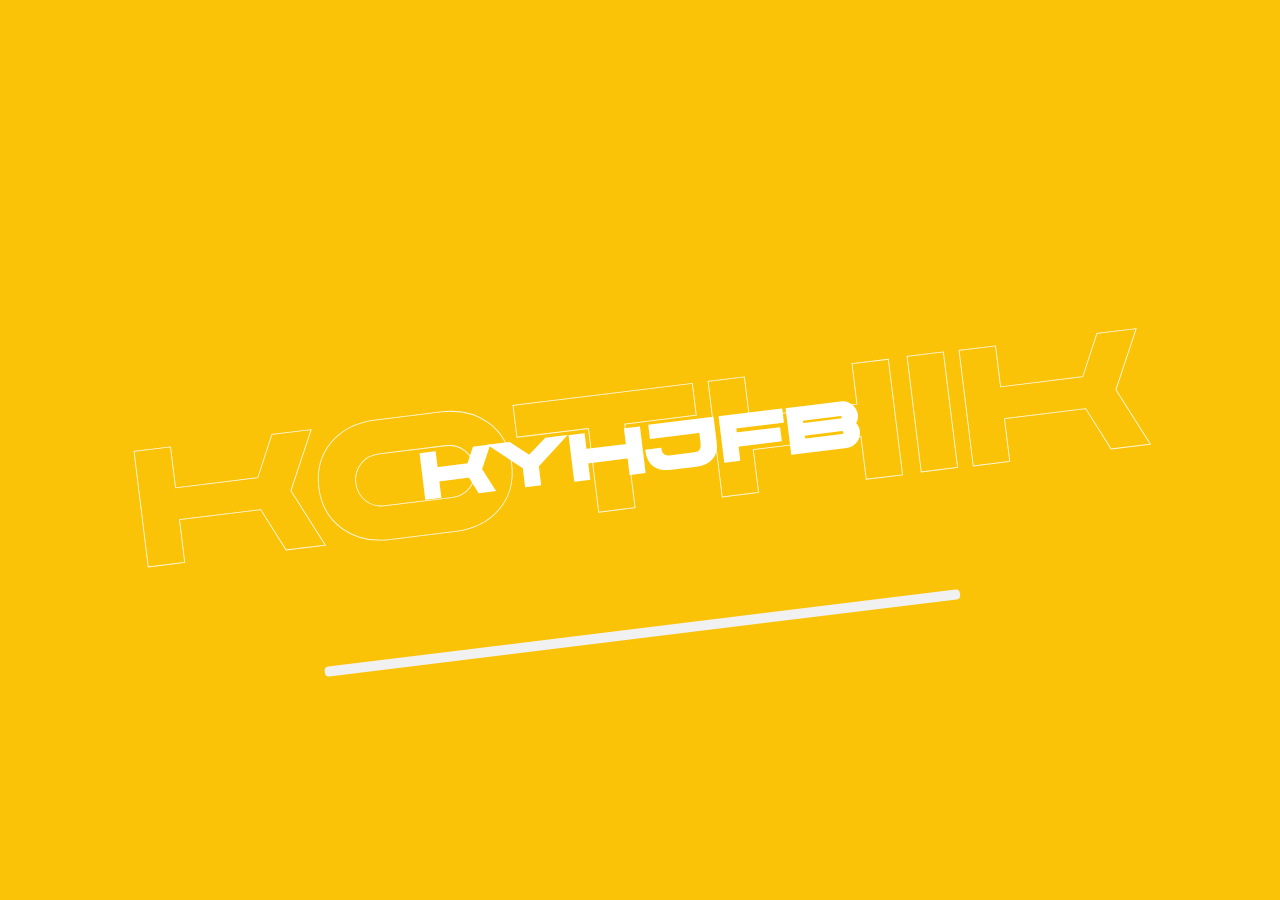
<file: index.html>
<!DOCTYPE html>
<html lang="en">
<head>
    <meta charset="UTF-8">
    <meta http-equiv="X-UA-Compatible" content="IE=edge">
    <meta name="viewport" content="width=device-width, initial-scale=1.0">
    <title>Food Delivery Website</title>
    <link rel="stylesheet" href="style.css">
</head>
<body>
    <div id="main">
        <div class="loader">
            <h2 class="zoom">KOTHIK</h2>
            <h1 class="scramble">KOTHIK</h1>
            <div class="Loading"></div>
        </div>
        <div class="svgwaala">
            <div id="dotted">
                <img id="donut" src="Images/donut.png" alt="">
                <img id="kothik-k" src="Images/Group 1.svg" alt="">
                <img id="kothik-k2" src="Images/Group 1.svg" alt="">
                <img id="kothik-o" src="Images/O.svg" alt="">
                <img id="kothik-t" src="Images/Group 2.svg" alt="">
                <img id="kothik-h" src="Images/Group 3.svg" alt="">
                <img id="kothik-i" src="Images/I.svg" alt="">
            </div>
            <div id="explore">
                <h1 onclick="setTimeout( example, 1200)">Explore</h1>
            </div>
        </div>
    </div>
    <script src="https://cdnjs.cloudflare.com/ajax/libs/jquery/3.6.0/jquery.js"></script>
    <script src="https://cdnjs.cloudflare.com/ajax/libs/gsap/3.11.4/gsap.min.js" integrity="sha512-f8mwTB+Bs8a5c46DEm7HQLcJuHMBaH/UFlcgyetMqqkvTcYg4g5VXsYR71b3qC82lZytjNYvBj2pf0VekA9/FQ==" crossorigin="anonymous" referrerpolicy="no-referrer"></script>
    <script src="descrambler.js"></script>
    <script src="script.js"></script>
</body>
</html>
</file>
<file: style.css>
@font-face {
    font-family: Chaand;
    src: url(/Font/chaney-ultraextended-webfont.ttf);
}

*{
    margin: 0;
    padding: 0;
    box-sizing: border-box;
}

html, body{
    width: 100%;
    height: 100vh;
}

#main{
    width: 100%;
    min-height: 100vh;
}

.loader{
    position: absolute;
    width: 100%;
    height: 100vh;
    background-color: rgb(250, 195, 8);
    animation: pulse 3s;
    z-index: 9;
}

.zoom{
    position: absolute;
    top: 50%;
    left: 50%;
    transform: translate(-50%, -50%) rotate(-7deg);
    font-size: 13vw;
    font-family: Chaand;
    -webkit-text-stroke-width: 0.09vh;
    -webkit-text-fill-color: transparent;
    -webkit-text-stroke-color: #fff;
    outline: none;
    font-weight: 200;
    opacity: 0.89;
}

.loader h1{
    position: absolute;
    top: 50%;
    left: 50%;
    transform: translate(-50%, -50%) rotate(-7deg);
    font-size: 5vw;
    font-family: Chaand;
    color: #fff;
}

.Loading {
    bottom: -65%;
    left: 50%;
    transform: rotate(-7deg) translate(-50%, 0%);
    position: relative;
    display: inline-block;
    width: 50%;
    height: 10px;
    background: #f1f1f1;
    border-radius: 4px;
    overflow: hidden;
  }
  
  .Loading:after {
      content: "";
      position: absolute;
      bottom: 10%;
      height: 100%;
      border-radius: 4px;
      animation: load 3s;
    }
    
  
  @keyframes load {
    0% {
      width: 0;
      background: #a28089;
    }
  
    25% {
      width: 25%;
      background: #a0d2eb;
    }
  
    50% {
      width: 50%;
      background: #d0bdf4;
    }
  
    75% {
      width: 75%;
      background: #d2d2d2;
    }
  
    100% {
      width: 100%;
      background: rgb(250,195,8);
    }
  }
  
  @keyframes pulse {
    0% {
      background: #a28089;
    }
  
    25% {
      background: #a0d2eb;
    }
  
    50% {
      background: #d0bdf4;
    }
  
    75% {
      background: #d2d2d2;
    }
  
    100% {
      background: rgb(250, 195, 8);
    }
  }

  .svgwaala {
    position: relative;
    width: 100%;
    height: 100vh;
    display: flex;
    align-items: center;
    justify-content: center;
    background-image: url(/Images/back1.jpg);
    background-size: cover;
    background-position: bottom;
    opacity: 0;
    overflow: hidden;
    transition: all cubic-bezier(0.19, 1, 0.22, 1) 1.5s;
    z-index: 99;
  }
  
  #dotted {
    width: 130%;
    height: 130vh;
    display: flex;
    align-items: center;
    justify-content: center;
    background-image: url(/Images/back.png);
    background-size: cover;
    background-position: center;
    animation: dotte 8s ease-in-out alternate infinite;
  }
  
  #dotted > img:nth-child(1) {
    position: absolute;
    top: 50%;
    left: 50%;
    transform: translate(-50%, -50%);
    width: 12vw;
    animation: updown 2s ease-in-out alternate infinite;
    opacity: 0;
  }
  
  #kothik-k {
    position: absolute;
    width: 9vw;
    top: 25%;
    left: 39%;
    animation: letter 1.9s ease-in-out alternate infinite;
  }
  #kothik-k2 {
    position: absolute;
    width: 5vw;
    top: 43%;
    left: 42%;
    animation: letter 1.9s ease-in-out alternate infinite;
  }
  #kothik-o {
    position: absolute;
    width: 7vw;
    top: 25%;
    left: 54%;
    z-index: 2;
    animation: letter 1.8s ease-in-out alternate infinite;
  }
  #kothik-t {
    position: absolute;
    width: 10vw;
    top: 38%;
    left: 54%;
    animation: letter 1.9s ease-in-out alternate infinite;
  }
  #kothik-h {
    position: absolute;
    width: 7vw;
    top: 50%;
    left: 53%;
    animation: letter 1.8s ease-in-out alternate infinite;
  }
  #kothik-i {
    position: absolute;
    width: 15vw;
    top: 44%;
    left: 38%;
    z-index: 9;
    animation: letter 1.9s ease-in-out alternate infinite;
  }
  
  
  #explore {
    position: absolute;
    display: flex;
    align-items: center;
    justify-content: center;
    top: 75.6%;
    width: 7vw;
    height: 2vw;
    color: #ffffff;
    background: rgba(255, 255, 255, 0.45);
    box-shadow: 0 8px 32px 0 rgba(229, 116, 45, 0.37);
    backdrop-filter: blur(4px);
    -webkit-backdrop-filter: blur(4px);
    border-radius: 10px;
    font-size: 0.5vw;
    cursor: pointer;
    font-family: product sans;
  }
  
  #explore a h1 {
    color: #fff;
  }
  
  @keyframes updown {
    from {
      margin-top: -1vw;
    }
  
    to {
      margin-top: 1vw;
    }
  }
  
  @keyframes letter {
    from {
      margin-top: 0vw;
    }
  
    to {
      margin-top: 1vw;
    }
  }
  
  @keyframes dotte {
    from {
      margin-top: -15%;
      margin-left: -15%;
    }
  }

  #main-again {
    width: 100%;
    min-height: 100vh;
  }
  
  #nav {
    position: absolute;
    z-index: 99;
    display: flex;
    width: 100%;
    height: 10vh;
  }
  
  .nav-part {
    display: flex;
    width: calc(100% / 4);
    height: 100%;
  }
  
  #cntr-nav {
    display: flex;
    align-items: center;
    justify-content: center;
    width: calc(100% / 2);
    height: 100%;
  }
  
  #lft-nav {
    color: #333;
    display: flex;
    align-items: center;
    justify-content: center;
  }
  
  #rght-nav {
    color: #333;
    display: flex;
    align-items: center;
    justify-content: space-evenly;
  }
  
  .logo {
    width: 6vw;
    height: 4vh;
    left: 1.5vw;
    top: 3vh;
    background-image: url(/Images/logo.png);
    background-size: cover;
    background-position: center;
  }
  
  #lft-nav .ri-close-fill {
    display: none;
  }
  
  #lft-nav .ri-menu-line {
    display: none;
  }
  
  .ri-close-fill {
    position: absolute;
    color: #fff;
    display: none;
    z-index: 9999 !important;
  }
  
  #rght-nav a {
    font-family: "Bellefair";
    color: #666666;
  }
  #rght-nav button {
    font-family: "Bellefair";
    border-radius: 0.5vw;
    padding: 0.7vw;
    background-color: transparent;
    border: 2px solid rgba(49, 49, 49, 0.479);
    backdrop-filter: blur(7px);
  }
  #rght-nav button:hover {
    background-color: #fff;
  }
  
  #rght-nav a:hover {
    border-bottom: 2px solid black;
    color: #000000;
  }
  
  .search {
    position: absolute;
    display: flex;
    align-items: center;
    justify-content: space-evenly;
    width: 30%;
    height: 50%;
    background-color: #fff;
    border: 1px solid #333;
    border-spacing: 5px;
    z-index: 99999;
  }
  
  .search-box {
    z-index: 8;
    width: 15vw;
    height: 1.5vw;
    border-bottom: 1px solid #2d2d2d55;
  }
  
  
  .divider {
    width: 1px;
    height: 50%;
    background-color: #333;
  }
  
  i {
    color: #333;
  }
  .ri-shopping-bag-line {
    color: rgb(180, 180, 180);
  }
  
  .main-abhishek {
    height: 100vh;
    width: 100%;
    /* background-color: rgb(255, 255, 255); */
    display: flex;
    /* gap: 5px; */
    overflow: hidden;
    /* color: #333; */
  }
  
  .main-abhishek .diver {
    width: 100%;
    height: 100%;
  }
  
  .main-abhishek > .diver > .img-div {
    position: absolute;
    width: 70vw;
    height: 100vh;
    right: 0;
  }
  
  .img-one {
    width: 100%;
    height: 100%;
    background-image: url(/Images/HSC_Piatti_05.webp);
    background-size: cover;
    background-position: center;
  }
  
  .swiper {
    width: 100%;
    height: 100%;
  }
  
  .swiper-slide {
    width: 100%;
    height: 100%;
    text-align: center;
    font-size: 18px;
    /* background: rgb(250, 195, 8); */
    display: flex;
    justify-content: center;
    align-items: center;
  }
  
  .swiper {
    margin-left: auto;
    margin-right: auto;
  }
  
  .main-abhishek .diver .main-txt-front {
    position: absolute;
    display: flex;
    align-items: left;
    flex-direction: column;
    padding-left: 16.3vw;
    top: 65%;
    transform: translate(0%, -50%);
    width: 38vw;
    height: 50vh;
    z-index: 2;
  }
  
  .main-abhishek .diver .main-txt-front h1 {
    font-size: 7vw;
    font-family: hotel2;
    letter-spacing: 0.8vw;
    color: #333333;
  }
  
  .main-abhishek .diver .main-txt-front h1 span {
    font-family: hotel2;
    margin-right: 4vw;
  }
  
  .main-txt-front p {
    font-size: 1.3vw;
    font-family: Bellefair;
  }
  
  .mandit {
    position: absolute;
    margin-top: 5vw;
    margin-left: 5vw;
    width: 12vw;
    height: 30vh;
    border-radius: 50% 50% 0% 0%;
    background-image: url(https://images.unsplash.com/photo-1505577058444-a3dab90d4253?ixlib=rb-4.0.3&ixid=MnwxMjA3fDB8MHxwaG90by1wYWdlfHx8fGVufDB8fHx8&auto=format&fit=crop&w=1870&q=80);
    background-size: cover;
    background-position: center;
    border: 1vw solid #fff0e4;
    z-index: 2;
  }
  
  .mandit-2 {
    position: absolute;
    margin-top: 60vh;
    margin-left: 50vh;
    width: 20vw;
    height: 30vh;
    background-image: url(https://images.unsplash.com/photo-1613274554329-70f997f5789f?ixlib=rb-4.0.3&ixid=MnwxMjA3fDB8MHxwaG90by1wYWdlfHx8fGVufDB8fHx8&auto=format&fit=crop&w=2574&q=80);
    background-position: center;
    background-size: cover;
    z-index: 99;
    border: 1vw solid #fff0e4;
  }
  
  .front-page-img {
    /* position: relative; */
    width: 7vw;
    height: 100vh;
    background-color: #fff0e4;
  }
  
  #circle {
    position: absolute;
    top: 31vh;
    left: -3.7vw;
    position: relative;
    width: 52vw;
    z-index: 99;
    background-color: #ff7f7f;
  }
  
  #circle text {
    font-family: "Helvetica Neue", Arial;
    font-size: 16px;
    font-weight: bold;
  }
  
  #circle svg {
    position: absolute;
    left: 0;
    top: 5vh;
    width: 100%;
    height: 11vw;
  
    animation-name: rotate;
    animation-duration: 5s;
    animation-iteration-count: infinite;
    animation-timing-function: linear;
  }
  
  @keyframes rotate {
    from {
      transform: rotate(360deg);
    }
    to {
      transform: rotate(0);
    }
  }
  
  .line-effect {
    position: absolute;
    top: 0%;
    left: 23%;
    width: 30%;
    height: 30%;
    display: flex;
    align-items: center;
    gap: 0.2vw;
    justify-content: center;
    z-index: 1;
  }
  
  .line-effect .line {
    width: 0.2vw;
    height: 100%;
    background-color: rgba(255, 255, 255, 0.476);
  }
  
  #line-effect-2 {
    left: 23%;
    height: 10vh;
    top: 90vh;
    z-index: 999;
  }
  
  #line-effect-3 {
    left: 3.4%;
    height: 100vh;
    top: 0vh;
    z-index: 1;
  }
  
  #line-effect-3 .line {
    background-color: rgb(255, 240, 228);
  }
  
  .upar-menu {
    display: flex;
    position: absolute;
    top: -100%;
    width: 100%;
    height: 100vh;
    background: rgba(0, 0, 0, 0.888);
    box-shadow: 0 8px 32px 0 rgba(31, 38, 135, 0.37);
    backdrop-filter: blur(4px);
    -webkit-backdrop-filter: blur(4px);
    z-index: 9999999999999999999999;
    transition: all cubic-bezier(0.19, 1, 0.22, 1) 1s;
  }
  
  .left-upar-menu {
    display: flex;
    align-items: center;
    justify-content: center;
    flex-direction: column;
    gap: 2vw;
    width: 50%;
    height: 100vh;
    /* background-color: #ff6969; */
  }
  .left-upar-menu h1 {
    font-family: hotel2;
    font-size: 3vw;
    letter-spacing: 0.1vw;
    color: #fff;
  }
  .right-upar-menu {
    display: flex;
    align-items: center;
    justify-content: center;
    width: 50%;
    height: 100vh;
    /* background-color: red; */
  }
  
  #all-image-upar {
    overflow: hidden;
    width: 20vw;
    height: 50vh;
  }
  
  #slider-upar-wala {
    width: 100%;
    height: 400%;
    transition: all cubic-bezier(0.19, 1, 0.22, 1)1s;
  }
  
  .menu-img-one {
    width: 100%;
    height: 25%;
    background-image: url(https://images.unsplash.com/photo-1676030788205-7b11922275eb?ixlib=rb-4.0.3&ixid=MnwxMjA3fDB8MHxwaG90by1wYWdlfHx8fGVufDB8fHx8&auto=format&fit=crop&w=1935&q=80);
    background-position: center;
    background-size: cover;
  }
  .menu-img-two {
    width: 100%;
    height: 25%;
    background-image: url(https://images.unsplash.com/photo-1676030788383-9c18ddc4a1dd?ixlib=rb-4.0.3&ixid=MnwxMjA3fDB8MHxwaG90by1wYWdlfHx8fGVufDB8fHx8&auto=format&fit=crop&w=1935&q=80);
    background-position: center;
    background-size: cover;
  }
  .menu-img-three {
    width: 100%;
    height: 25%;
    background-image: url(https://images.unsplash.com/photo-1676204831292-9fa03a1d6a57?ixlib=rb-4.0.3&ixid=MnwxMjA3fDB8MHxwaG90by1wYWdlfHx8fGVufDB8fHx8&auto=format&fit=crop&w=1935&q=80);
    background-position: center;
    background-size: cover;
  }
  .menu-img-four {
    width: 100%;
    height: 25%;
    background-image: url(https://images.unsplash.com/photo-1674108015054-7e490a348286?ixlib=rb-4.0.3&ixid=MnwxMjA3fDB8MHxwaG90by1wYWdlfHx8fGVufDB8fHx8&auto=format&fit=crop&w=1932&q=80);
    background-position: center;
    background-size: cover;
  }
  
  .ri-close-fill {
    position: absolute;
    color: #fff;
    display: none;
    z-index: 9999999999999999999 !important;
  }
  
  .upar-menu .ri-close-fill {
    top: 4%;
    left: 36.5%;
  }

  #main2 {
    width: 100%;
    overflow-x: hidden;
  }
  #home {
    /* margin-top: 100%; */
    min-height: 100vh;
    width: 100%;
    overflow: hidden;
  }
  
  canvas {
    max-width: 100vw;
    max-height: 100vh;
  }
  
  .txt-home {
    position: absolute;
    top: 290.5%;
    right: 0;
    padding-left: 5vw;
    width: 50%;
    height: 100%;
    color: #ffffff;
    background: rgba(0, 0, 0, 0.472);
    backdrop-filter: blur(4px);
  }
  
  .h-container {
    overflow: hidden;
    width: 100%;
    height: 10vw;
    font-weight: 500;
  }
  .h-container:nth-child(1) {
    margin-top: 15vw;
    margin-left: -21vw;
    width: 75%;
  }
  .h-container:nth-child(2) {
    margin-left: -2vw;
    width: 65%;
  }
  .h-container:nth-child(3) {
    margin-top: -10vw;
    margin-left: -20.5vw;
    width: 55%;
  }
  .txt-home h1 {
    font-size: 4vw;
  }
  
  #h-one {
    font-size: 8vw;
    font-family: "hotel";
  }
  #h-two {
    font-size: 2vw;
    font-family: "hotel";
  }
  #h-three {
    font-size: 1.1vw;
    letter-spacing: 0.1vw;
    font-family: Bellefair;
    font-weight: 100;
  }

  #page1 {
    width: 100%;
    height: 105vh;
  }
  
  #one {
    position: relative;
    width: 100%;
    height: 100vh;
    background-color: #ffffff;
    color: #080808;
    scroll-behavior: smooth;
  }
  
  
  .timeline {
    display: flex;
    position: relative;
    width: 100%;
    height: 100vh;
  }
  
  .lft-timeline {
    padding-left: 5vw;
    width: 50%;
    height: 100vh;
  }
  .lft-timeline > .white-div {
    padding: 11vw;
    margin-top: 10vh;
    width: 90%;
    height: 60vh;
    background-color: #ffeadc;
  }
  .lft-timeline > .white-div > h4 {
    font-size: 1.2vw;
    font-family: Bellefair;
    font-weight: 500;
  }
  
  .rght-timeline {
    position: relative;
    width: 50%;
    height: 100vh;
    background-color: #ffeaea;
  }
  
  .lft-timeline h1 {
    font-size: 5vw;
    font-family: hotel2;
    letter-spacing: 0.3vw;
    font-weight: 500;
  }
  .lft-timeline h1 > span {
    margin-left: 4vw;
    font-size: 5vw;
    font-family: hotel2;
    letter-spacing: 0.3vw;
    font-weight: 500;
  }
  
  .rght-timeline > #back-div-img {
    position: absolute;
    right: 0;
    top: 5vh;
    width: 80%;
    height: 90vh;
    background-image: url(https://images.unsplash.com/photo-1567620905732-2d1ec7ab7445?ixlib=rb-4.0.3&ixid=MnwxMjA3fDB8MHxwaG90by1wYWdlfHx8fGVufDB8fHx8&auto=format&fit=crop&w=2580&q=80);
    background-position: center;
    background-size: cover;
  }
  .rght-timeline > #back-div-img > #rght-timeline-img {
    top: 20%;
    left: -40%;
    position: absolute;
    width: 70%;
    height: 70vh;
    background-image: url(https://images.unsplash.com/photo-1494859802809-d069c3b71a8a?ixlib=rb-4.0.3&ixid=MnwxMjA3fDB8MHxwaG90by1wYWdlfHx8fGVufDB8fHx8&auto=format&fit=crop&w=2670&q=80);
    background-size: cover;
    background-position: right;
  }
  .rght-timeline > #back-div-img > .gallery-div {
    display: flex;
    align-items: center;
    justify-content: center;
    bottom: 5%;
    left: 10%;
    position: absolute;
    width: 20vw;
    height: 10vw;
    background-color: #acdaff;
  }
  .rght-timeline > #back-div-img > .gallery-div > .outline1 {
    position: absolute;
    width: 80%;
    height: 90%;
    outline: 1px solid #fff;
  }
  .rght-timeline > #back-div-img > .gallery-div > .outline2 {
    position: absolute;
    width: 90%;
    height: 80%;
    outline: 3px solid #fff;
  }
  .rght-timeline > #back-div-img > .gallery-div > h1 {
    font-family: hotel;
    letter-spacing: 0.01vw;
    color: #fff;
  }
</file>
